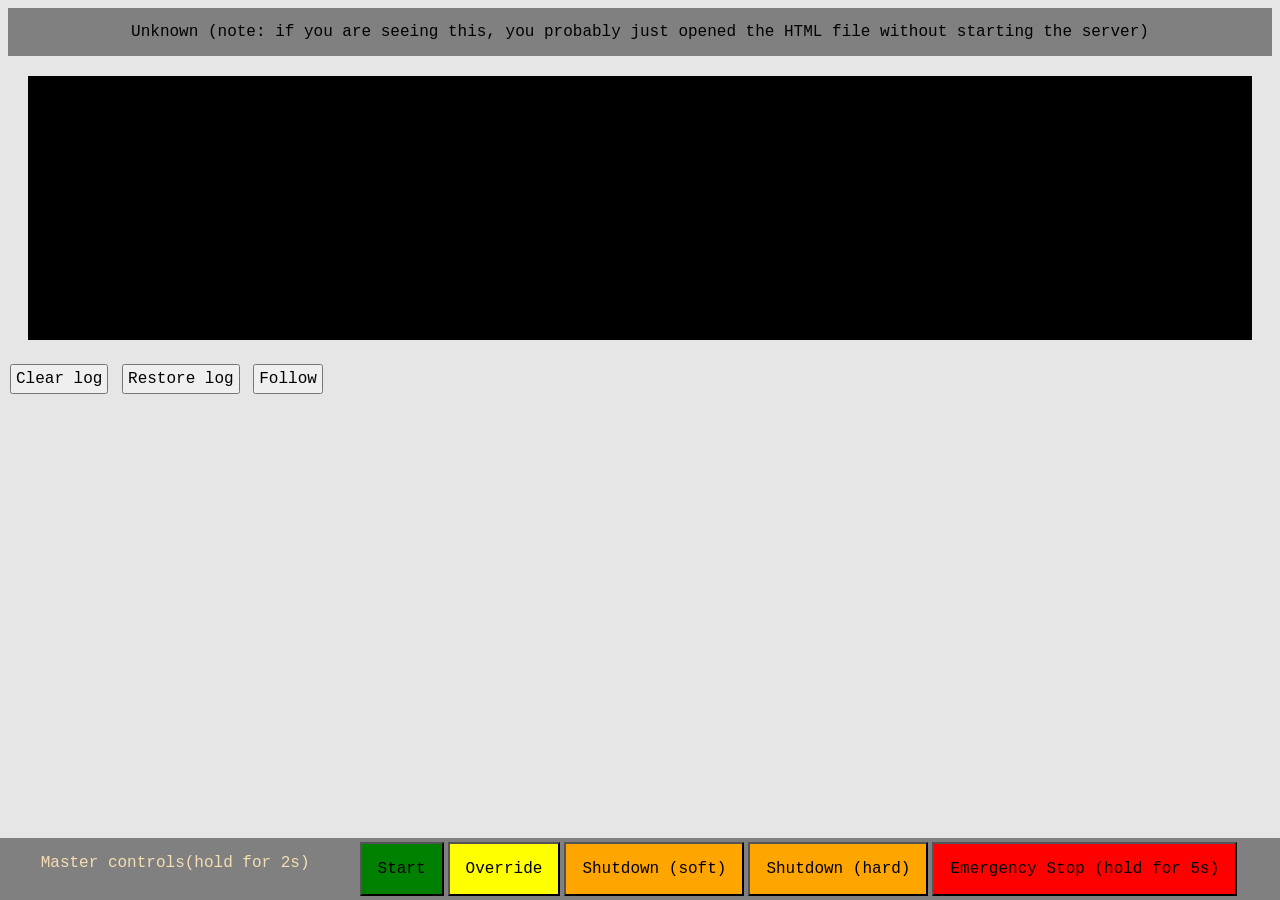
<file: ui/index.html>
<!DOCTYPE html>
<html lang="en">
<!--
    broadcastinator: an RTMP TV channel simulator
    Copyright (C) 2026  floppasteg

    This program is free software: you can redistribute it and/or modify
    it under the terms of the GNU General Public License as published by
    the Free Software Foundation, either version 3 of the License, or
    (at your option) any later version.

    This program is distributed in the hope that it will be useful,
    but WITHOUT ANY WARRANTY; without even the implied warranty of
    MERCHANTABILITY or FITNESS FOR A PARTICULAR PURPOSE.  See the
    GNU General Public License for more details.

    You should have received a copy of the GNU General Public License
    along with this program.  If not, see <https://www.gnu.org/licenses/>.
 -->

<head>
    <meta charset="UTF-8">
    <meta name="viewport" content="width=device-width, initial-scale=1.0">
    <title>console - broadcastinator</title>
    <link rel="stylesheet" href="style.css">
    <link rel="stylesheet" href="theme.css">
    <script src="ui.js"></script>
    <script src="masterctl.js"></script>
    <meta name="viewport" content="minimal-ui, width=device-width, initial-scale=1, maximum-scale=1, user-scalable=no">
</head>

<body>
    <script>
        document.body.onload = function () {
            masterctlHold(document.getElementById('start'), 'start', 2000)
            masterctlHold(document.getElementById('override'), 'override', 2000)
            masterctlHold(document.getElementById('shutdown-soft'), 'shutdown-soft', 2000)
            masterctlHold(document.getElementById('shutdown-hard'), 'shutdown-hard', 2000)
            masterctlHold(document.getElementById('e-stop'), 'e-stop', 5000)
        }
    </script>
    <div id="status" style="background-color: gray; padding: 15px 32px; ">Unknown (note: if you are seeing this, you
        probably just opened the HTML file without starting the server)</div>
    <div id="log1-container"></div>
    <div style="position: relative;">
        <button id="log1-clear" onclick="clearLog()">Clear log</button>
        <button id="log1-restore" onclick="restoreLog()">Restore log</button>
        <button id="log1-follow" onclick="followLog()">Follow</button>
    </div>
    <footer class="master-control-panel center">
        <p style="margin-right: 3em;">Master controls(hold for 2s)</p>
        <button class="master-control-buttons" id="start" style="background-color:green">Start</button>
        <button class="master-control-buttons" id="override" style="background-color: yellow;">Override</button>
        <button class="master-control-buttons" id="shutdown-soft" style="background-color: orange;">Shutdown
            (soft)</button>
        <button class="master-control-buttons" id="shutdown-hard" style="background-color: orange;">Shutdown
            (hard)</button>
        <button class="master-control-buttons" id="e-stop" style="background-color: red;">Emergency Stop (hold for
            5s)</button>
    </footer>
    <script>
        document.body.onload = function () {
            if (environ() == "online") {
                let req = new XMLHttpRequest()
                req.open("GET", "http://" + location.hostname + ":8088/conn")
                req.addEventListener('error', function () {
                    console.error("could not send master command")
                    changeStatus("disconnected", "cannot see connection test, see F12 console for details")
                })
                req.addEventListener('load', function () {
                    let obj = JSON.parse(this.responseText)
                    if (obj.status != 'success') {
                        console.error("connTest.status != success, details: ", obj)
                    }
                    changeStatus("connected-inactive", "")
                })
                req.send()
            }
        }
    </script>
</body>

</html>
</file>
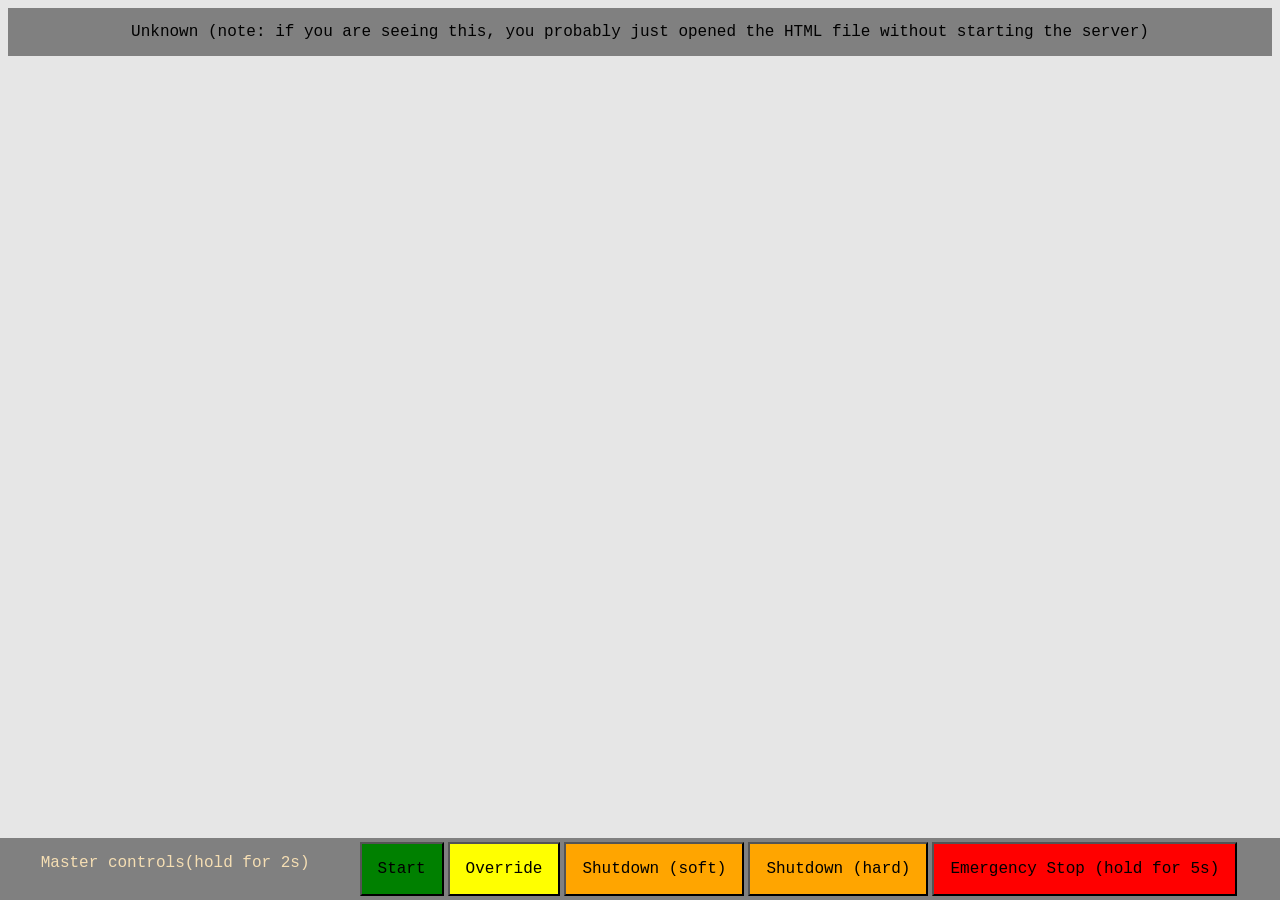
<file: ui/ui.html>
<!DOCTYPE html>
<html lang="en">

<head>
    <meta charset="UTF-8">
    <meta name="viewport" content="width=device-width, initial-scale=1.0">
    <title>console - broadcastinator</title>
    <link rel="stylesheet" href="style.css">
    <link rel="stylesheet" href="theme.css">
    <script src="ui.js"></script>
    <script src="masterctl.js"></script>
    <meta name="viewport" content="minimal-ui, width=device-width, initial-scale=1, maximum-scale=1, user-scalable=no">
</head>

<body>
    <script>
        document.body.onload = function () {
            masterctlHold(document.getElementById('start'), 'start', 2000)
            masterctlHold(document.getElementById('override'), 'override', 2000)
            masterctlHold(document.getElementById('shutdown-soft'), 'shutdown-soft', 2000)
            masterctlHold(document.getElementById('shutdown-hard'), 'shutdown-hard', 2000)
            masterctlHold(document.getElementById('e-stop'), 'e-stop', 5000)
        }
    </script>
    <div id="status" style="background-color: gray; padding: 15px 32px; ">Unknown (note: if you are seeing this, you
        probably just opened the HTML file without starting the server)</div>
    <footer class="master-control-panel center">
        <p style="margin-right: 3em;">Master controls(hold for 2s)</p>
        <button class="master-control-buttons" id="start" style="background-color:green">Start</button>
        <button class="master-control-buttons" id="override" style="background-color: yellow;">Override</button>
        <button class="master-control-buttons" id="shutdown-soft" style="background-color: orange;">Shutdown
            (soft)</button>
        <button class="master-control-buttons" id="shutdown-hard" style="background-color: orange;">Shutdown
            (hard)</button>
        <button class="master-control-buttons" id="e-stop" style="background-color: red;">Emergency Stop (hold for
            5s)</button>
    </footer>
</body>

</html>
</file>
<file: ui/style.css>
/*
    broadcastinator: an RTMP TV channel simulator
    Copyright (C) 2026  floppasteg

    This program is free software: you can redistribute it and/or modify
    it under the terms of the GNU General Public License as published by
    the Free Software Foundation, either version 3 of the License, or
    (at your option) any later version.

    This program is distributed in the hope that it will be useful,
    but WITHOUT ANY WARRANTY; without even the implied warranty of
    MERCHANTABILITY or FITNESS FOR A PARTICULAR PURPOSE.  See the
    GNU General Public License for more details.

    You should have received a copy of the GNU General Public License
    along with this program.  If not, see <https://www.gnu.org/licenses/>.
*/

#status {
    display: flex;
    justify-content: center;
}

.center {
    display: flex;
    justify-content: center;
}

.right {
    display: flex;
    justify-content: flex-end;
}

footer {
    position: relative;
}

.master-control-panel {
    position: fixed;
    bottom: 0;
    left: 0;
    right: 0;
}

.master-control-panel>p {
    position: relative;
    z-index: 1000;
}

.master-control-buttons {
    text-align: center;
    font-family: 'Courier New', Courier, monospace;
    padding: 16px 16px;
    margin: 4px 2px;
    font-size: 16px;
}

button {
    text-align: center;
    font-family: 'Courier New', Courier, monospace;
    padding: 4px 4px;
    margin: 4px 2px;
    font-size: 100%;
}

#log1-container {
    width: 100em;
    height: 20em;
    border: 2px solid #000;
    margin: 20px;
    padding: 10px;
    overflow-x: scroll;
    overflow-y: scroll;
    scrollbar-width: none;
    font-size: 12px;
    white-space: pre;
    background-color: var(--bg-color-2);
    color: var(--bg-compatible-textcolor);
}

#log1-container::-webkit-scrollbar {
    display: none;
}

/* below 2 animations mainly used in status bar */

.blink-tobg {
    animation: blinker .5s steps(1, end) infinite;
}

.blink-tobgfast {
    animation: blinker .25s steps(1, end) infinite;
}

.breathe-tobg {
    animation: blinker-calmer 2s ease-in-out infinite;
}

@keyframes blinker {
    50% {
        color: var(--bg-compatible-textcolor);
        opacity: .25;
    }
}

@keyframes blinker-calmer {
    50% {
        color: var(--bg-compatible-textcolor);
        opacity: .75;
    }
}
</file>
<file: ui/theme.css>
/*
    broadcastinator: an RTMP TV channel simulator
    Copyright (C) 2026  floppasteg

    This program is free software: you can redistribute it and/or modify
    it under the terms of the GNU General Public License as published by
    the Free Software Foundation, either version 3 of the License, or
    (at your option) any later version.

    This program is distributed in the hope that it will be useful,
    but WITHOUT ANY WARRANTY; without even the implied warranty of
    MERCHANTABILITY or FITNESS FOR A PARTICULAR PURPOSE.  See the
    GNU General Public License for more details.

    You should have received a copy of the GNU General Public License
    along with this program.  If not, see <https://www.gnu.org/licenses/>.
*/

body {
    font-family: 'Courier New', Courier, monospace;
}

@media (prefers-color-scheme: dark) {
    :root {
        --bg-compatible-textcolor: white;
        --bg-color: rgb(20, 20, 20);
        --bg-color-2: rgb(0, 0, 0);
    }

    body {
        background-color: rgb(20, 20, 20);
        color: white;
    }

    footer {
        color: wheat;
        background-color: rgb(69, 69, 69);
    }
}


@media (prefers-color-scheme: light) {
    :root {
        --bg-compatible-textcolor: black;
        --bg-color: rgb(20, 20, 20);
        --bg-color-2: rgb(0, 0, 0);
    }

    body {
        background-color: rgb(230, 230, 230);
        color: black;
    }

    footer {
        color: wheat;
        background-color: gray;
    }
}
</file>
